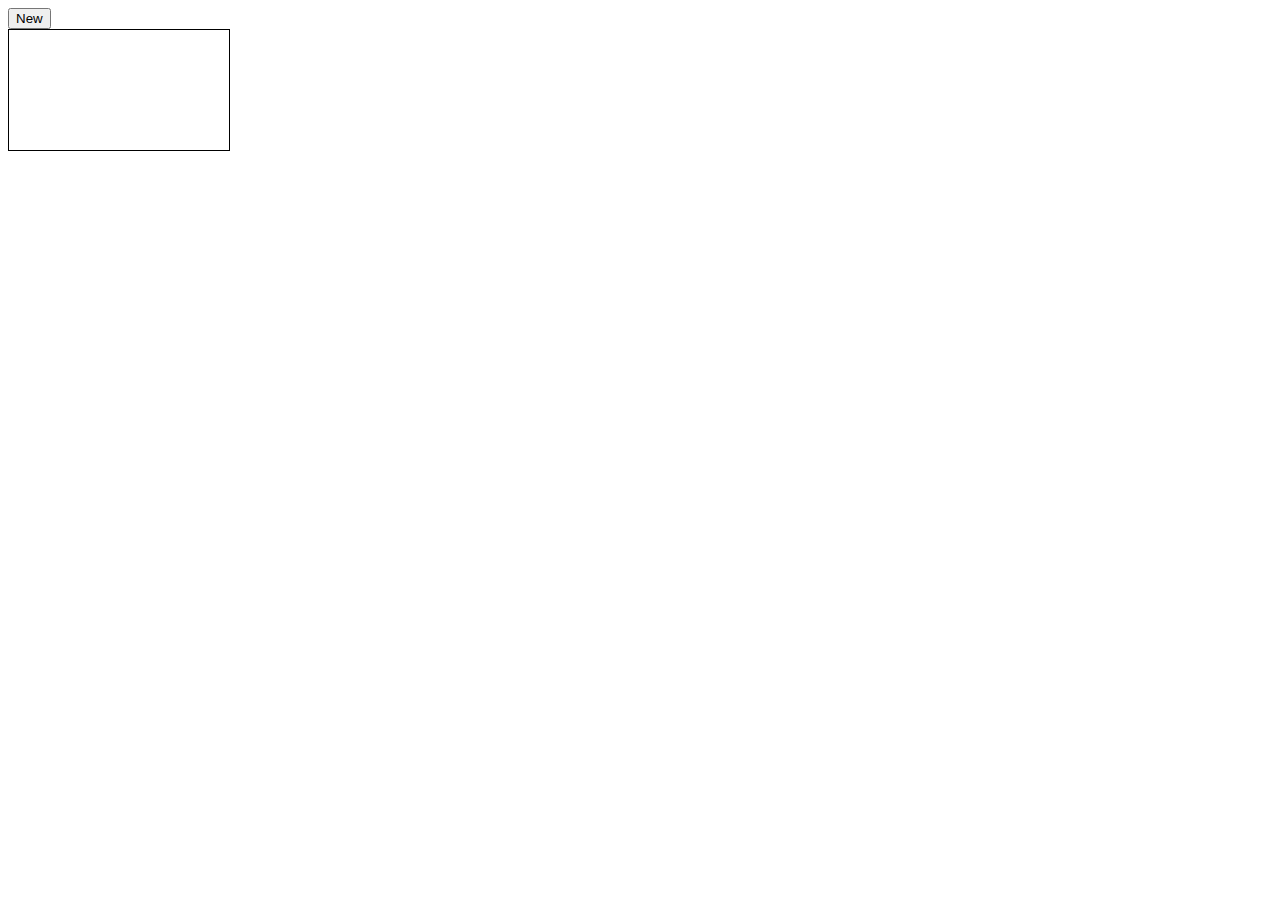
<file: index.html>
<!DOCTYPE html>
<html lang="en">
<head>
    <meta charset="UTF-8">
    <meta name="viewport" content="width=device-width, initial-scale=1.0">
    <title>To Do List</title>
    <style>
        #ft_list {
            padding: 10px;
            border: 1px solid #000;
            width: 200px;
            min-height: 100px;
        }
        .todo {
            margin: 5px 0;
            padding: 5px;
            background-color: #f1f1f1;
            cursor: pointer;
        }
    </style>
</head>
<body>
    <button id="new">New</button>
    <div id="ft_list"></div>

    <script src="todo.js"></script>
</body>
</html>
</file>
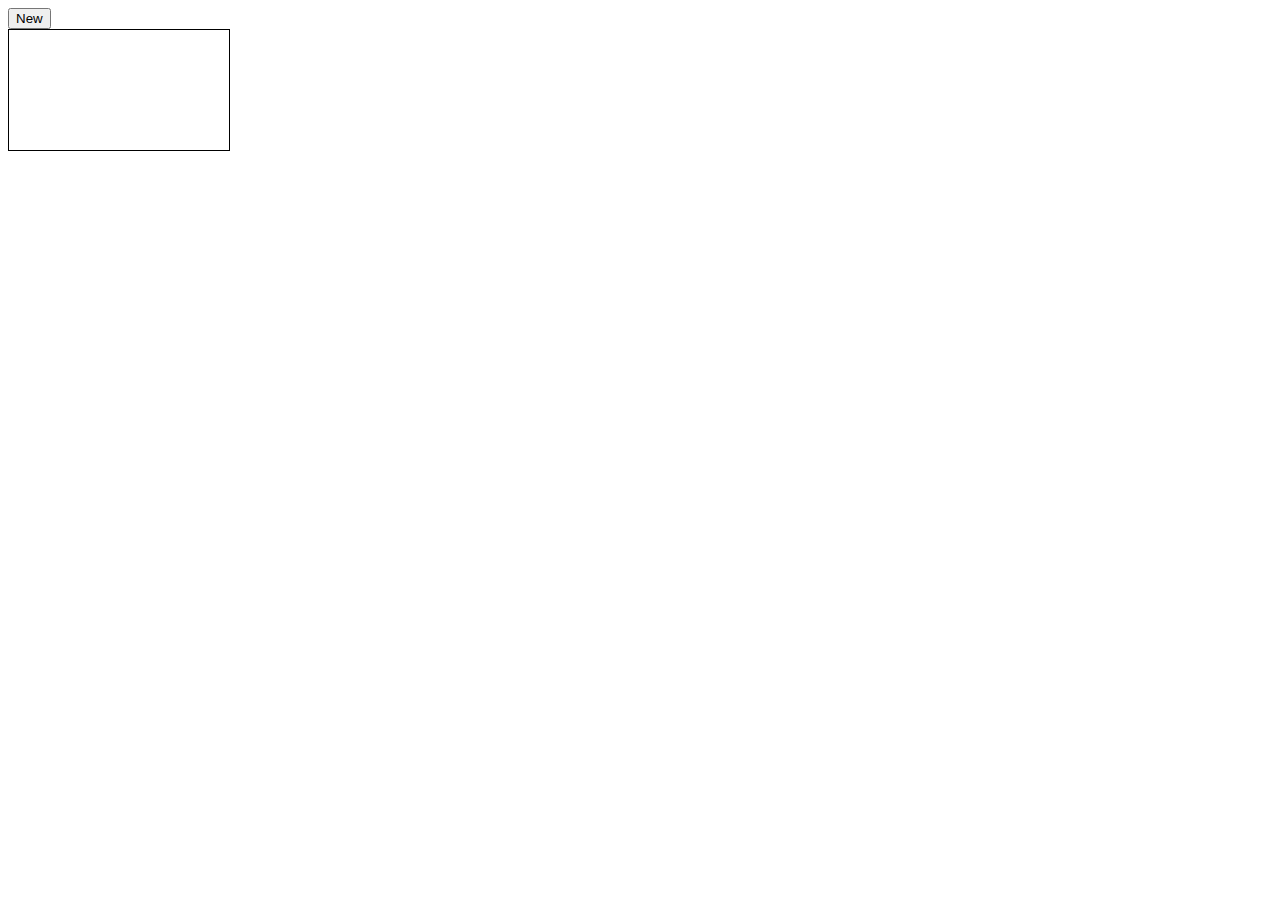
<file: todo/index.html>
<!DOCTYPE html>
<html lang="en">
<head>
    <meta charset="UTF-8">
    <meta name="viewport" content="width=device-width, initial-scale=1.0">
    <title>To Do List</title>
    <style>
        #ft_list {
            padding: 10px;
            border: 1px solid #000;
            width: 200px;
            min-height: 100px;
        }
        .todo {
            margin: 5px 0;
            padding: 5px;
            background-color: #f1f1f1;
            cursor: pointer;
        }
    </style>
</head>
<body>
    <button id="new">New</button>
    <div id="ft_list"></div>

    <script src="https://code.jquery.com/jquery-3.6.0.min.js"></script>
    <script src="todo.js"> </script>
</body>
</html>
</file>
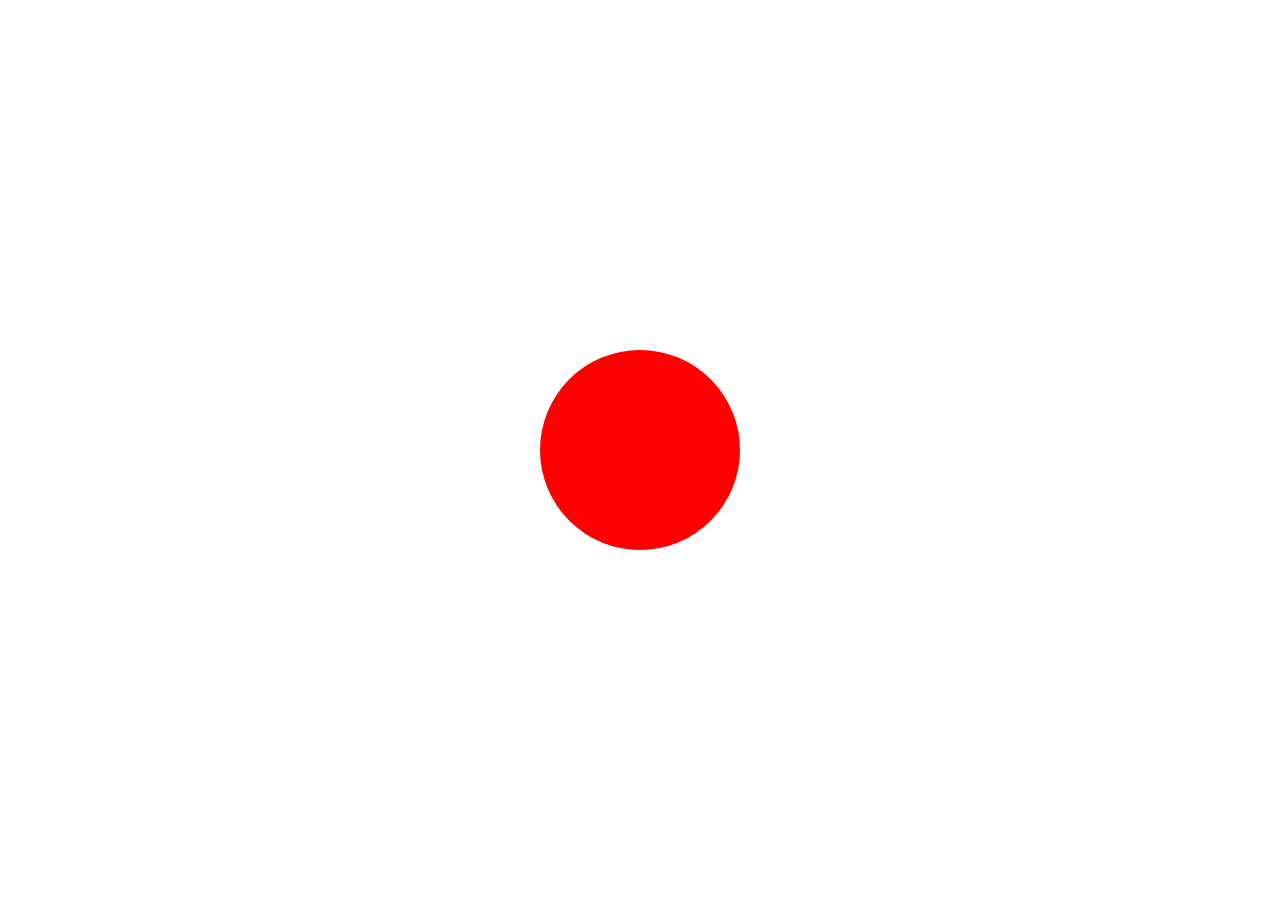
<file: balloon.html>
<html lang="en">
<head>
  <meta charset="UTF-8">
  <meta name="viewport" content="width=device-width, initial-scale=1.0">
  <title>Explode the Balloon</title>
  <style>
    body {
      display: flex;
      justify-content: center;
      align-items: center;
      height: 100vh;
      margin: 0;
    }

    #balloon {
      width: 200px;
      height: 200px;
      background-color: red;
      border-radius: 50%;
      transition: all 0.3s ease;
    }
  </style>
  <!-- Include jQuery library -->
  <script src="https://code.jquery.com/jquery-3.6.0.min.js"></script>
</head>
<body>
  <div id="balloon"></div>

  <script>
    $(document).ready(function() {
      const $balloon = $('#balloon');
      let size = 200;
      const colors = ['red', 'green', 'blue'];
      let colorIndex = 0;

      // On click: increase the size and change color
      $balloon.on('click', function() {
        size += 10;
        colorIndex = (colorIndex + 1) % colors.length;
        $balloon.css({
          'width': `${size}px`,
          'height': `${size}px`,
          'background-color': colors[colorIndex]
        });

        // Reset to original size if balloon size exceeds 420px
        if (size > 420) {
          size = 200;
          $balloon.css({
            'width': `${size}px`,
            'height': `${size}px`,
            'background-color': 'red'
          })
        }
        if (size < 200) {
          size = 200;
          $balloon.css({
            'width': `${size}px`,
            'height': `${size}px`,
            'background-color': 'red'
          });
        }
      });

      // On mouseover: decrease size and reverse color order
     

      // On mouseleave: reset the balloon to its original size and color
      $balloon.on('mouseleave', function() {
        size -=5;
        colorIndex-=1
        if (colorIndex < 0) {
          colorIndex = 2;
        }
      
        
        $balloon.css({
          'width': `${size}px`,
          'height': `${size}px`,
          'background-color': colors[colorIndex]
        });
        console.log(colorIndex)
        
        if (size < 200) {
          size = 200;
          $balloon.css({
            'width': `${size}px`,
            'height': `${size}px`,
            'background-color': 'red'
          });
        }
      });
    });
  </script>
</body>
</html>
</file>
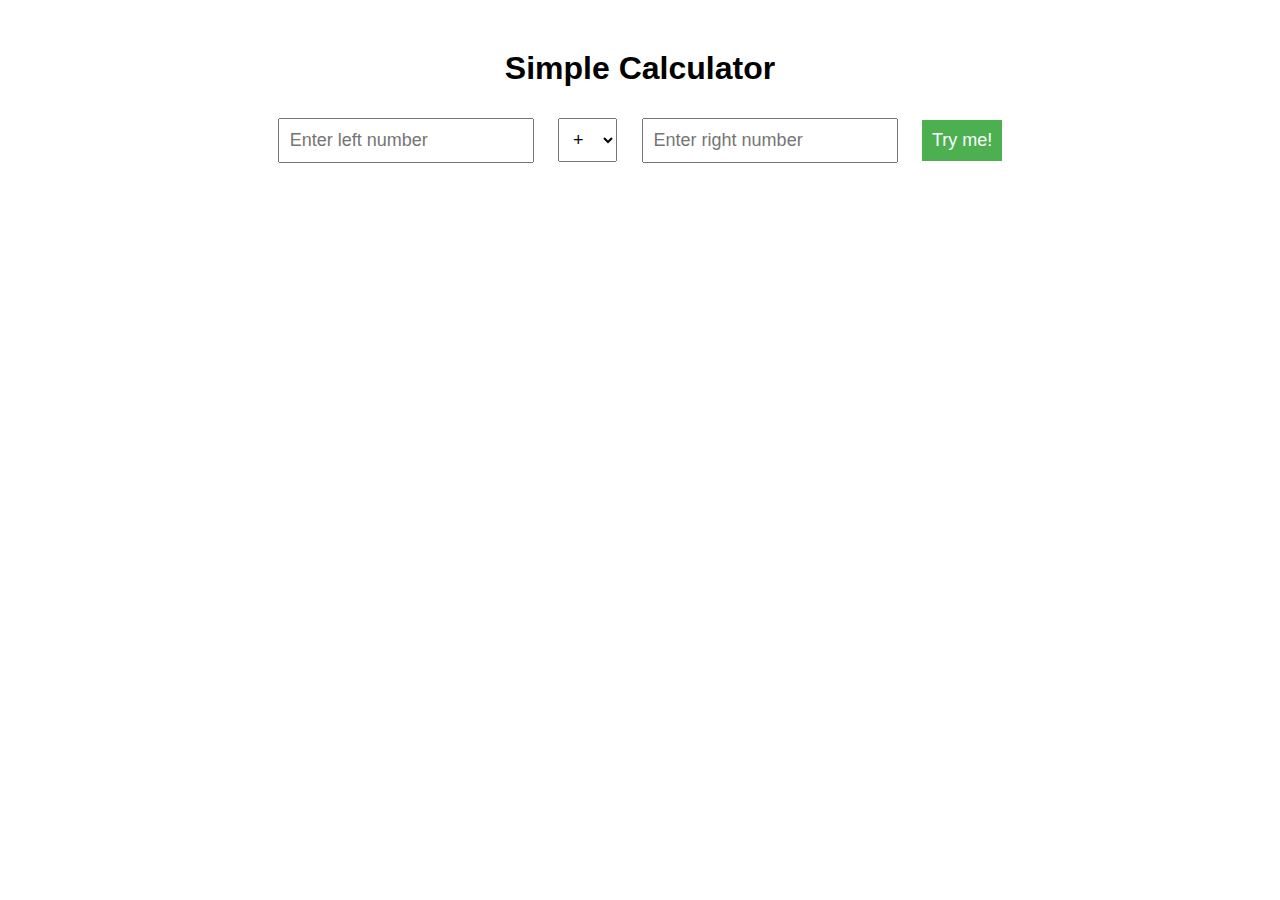
<file: calc.html>
<!DOCTYPE html>
<html lang="en">
<head>
    <meta charset="UTF-8">
    <meta name="viewport" content="width=device-width, initial-scale=1.0">
    <title>Calculator</title>
    <style>
        body {
            font-family: Arial, sans-serif;
            text-align: center;
            margin-top: 50px;
        }

        input, select, button {
            padding: 10px;
            margin: 10px;
            font-size: 18px;
        }

        button {
            background-color: #4CAF50;
            color: white;
            border: none;
            cursor: pointer;
        }

        button:hover {
            background-color: #45a049;
        }
    </style>
    <!-- Include jQuery library -->
    <script src="https://code.jquery.com/jquery-3.6.0.min.js"></script>
</head>
<body>
    <h1>Simple Calculator</h1>

    <input type="text" id="leftOperand" placeholder="Enter left number">
    
    <select id="operator">
        <option value="+">+</option>
        <option value="-">-</option>
        <option value="*">*</option>
        <option value="/">/</option>
        <option value="%">%</option>
    </select>

    <input type="text" id="rightOperand" placeholder="Enter right number">

    <button id="tryMeButton">Try me!</button>

    <script>
    $(document).ready(function() {
        $('#tryMeButton').on('click', function() {
            const leftOperand = $('#leftOperand').val();
            const rightOperand = $('#rightOperand').val();
            const operator = $('#operator').val();

            // Validate that both inputs are numeric only
            const isValidNumber = (value) => /^-?\d+(\.\d+)?$/.test(value);

            if (!isValidNumber(leftOperand) || !isValidNumber(rightOperand)) {
                alert('Error :(.');
                console.error('Error: Invalid input (non-numeric values)');
                return;
            }

            // Convert valid inputs to float
            const leftNumber = parseFloat(leftOperand);
            const rightNumber = parseFloat(rightOperand);
          if (leftNumber < 0 || rightNumber < 0) {
                alert('Error :(.');
                console.error('Error: Invalid input (negative values)');
                return;
            }
            let result;

            switch (operator) {
                case '+':
                    result = leftNumber + rightNumber;
                    break;
                case '-':
                    result = leftNumber - rightNumber;
                    break;
                case '*':
                    result = leftNumber * rightNumber;
                    break;
                case '/':
                    if (rightNumber === 0) {
                        alert("Error: Division by zero is not allowed.");
                        console.error("Error: Division by zero");
                        return;
                    }
                    result = leftNumber / rightNumber;
                    break;
                case '%':
                    if (rightNumber === 0) {
                        alert("Error: Modulo by zero is not allowed.");
                        console.error("Error: Modulo by zero");
                        return;
                    }
                    result = leftNumber % rightNumber;
                    break;
                default:
                    alert('Error: Invalid operation');
                    console.error('Error: Invalid operation');
                    return;
            }

            alert(`Result: ${result}`);
            console.log(`Result: ${result}`);
        });

        // Show an alert every 30 seconds
        setInterval(function() {
            alert('Please, use me...');
        }, 30000);
    });
    </script>
</body>
</html>
</file>
